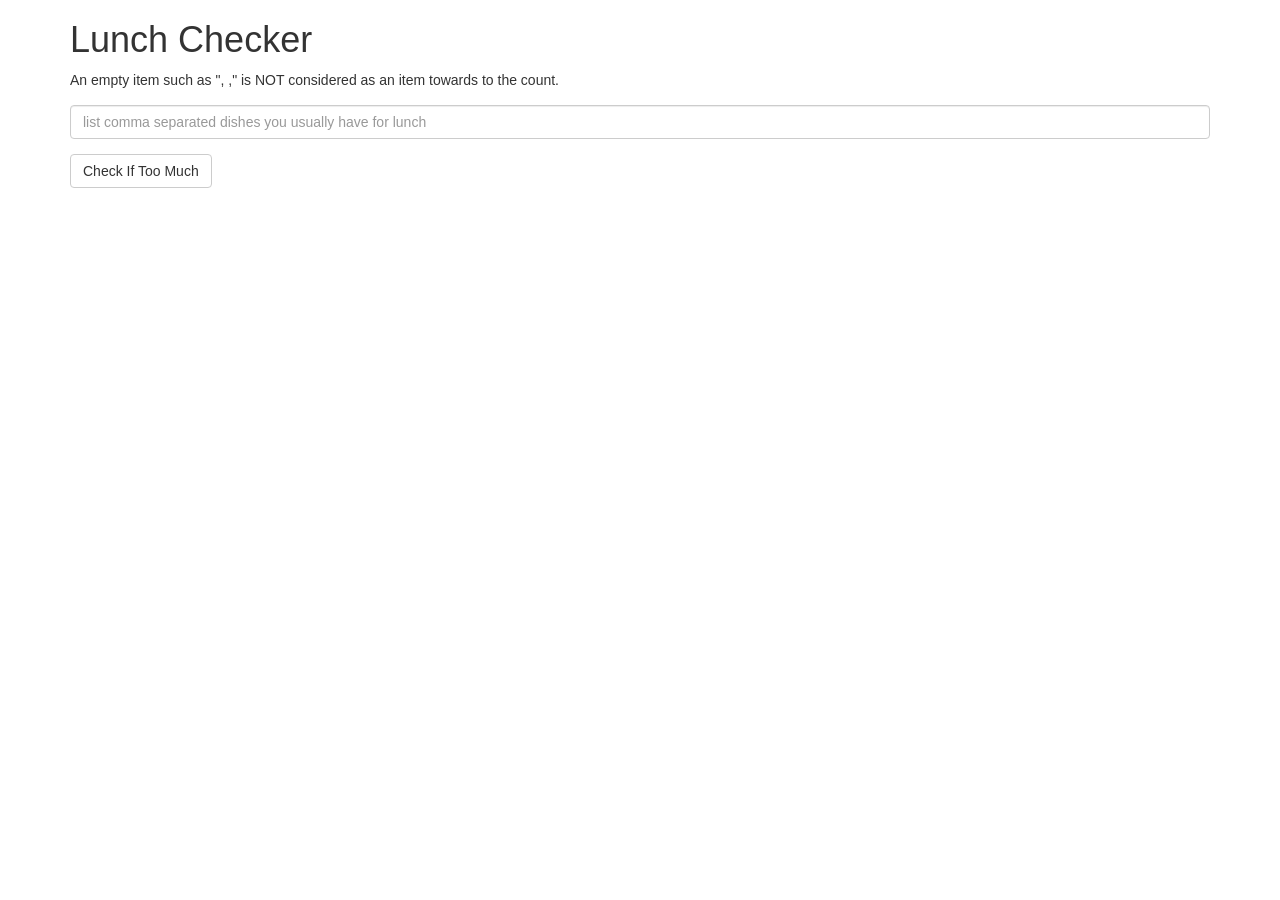
<file: module1-solution/index.html>
<!doctype html>
<html lang="en">
  <head>
    <title>Lunch Checker</title>
    <meta name="viewport" content="width=device-width, initial-scale=1">
    <link rel="stylesheet" href="styles/bootstrap.min.css">
    <style>
      .message { font-size: 1.3em; font-weight: bold; }
    </style>
    <script src="angular.min.js"></script>
    <script src="app.js"></script>
  </head>
<body ng-app='LunchCheck'>
   <div class="container" ng-controller='LunchCheckController'>
     <h1>Lunch Checker</h1>
         <div class="form-group">
             An empty item  such as ", ," is NOT considered as an item towards to the count.
         </div>
         <div class="form-group">
             <input id="lunch-menu" type="text"
             placeholder="list comma separated dishes you usually have for lunch"
             class="form-control" ng-model='lunchMenu'>
         </div>
         <div class="form-group message">
           {{message}}
         </div>
         <div class="form-group">
             <button class="btn btn-default" ng-click='checkMenu()'>Check If Too Much</button>
         </div>
   </div>
</body>
</html>
</file>
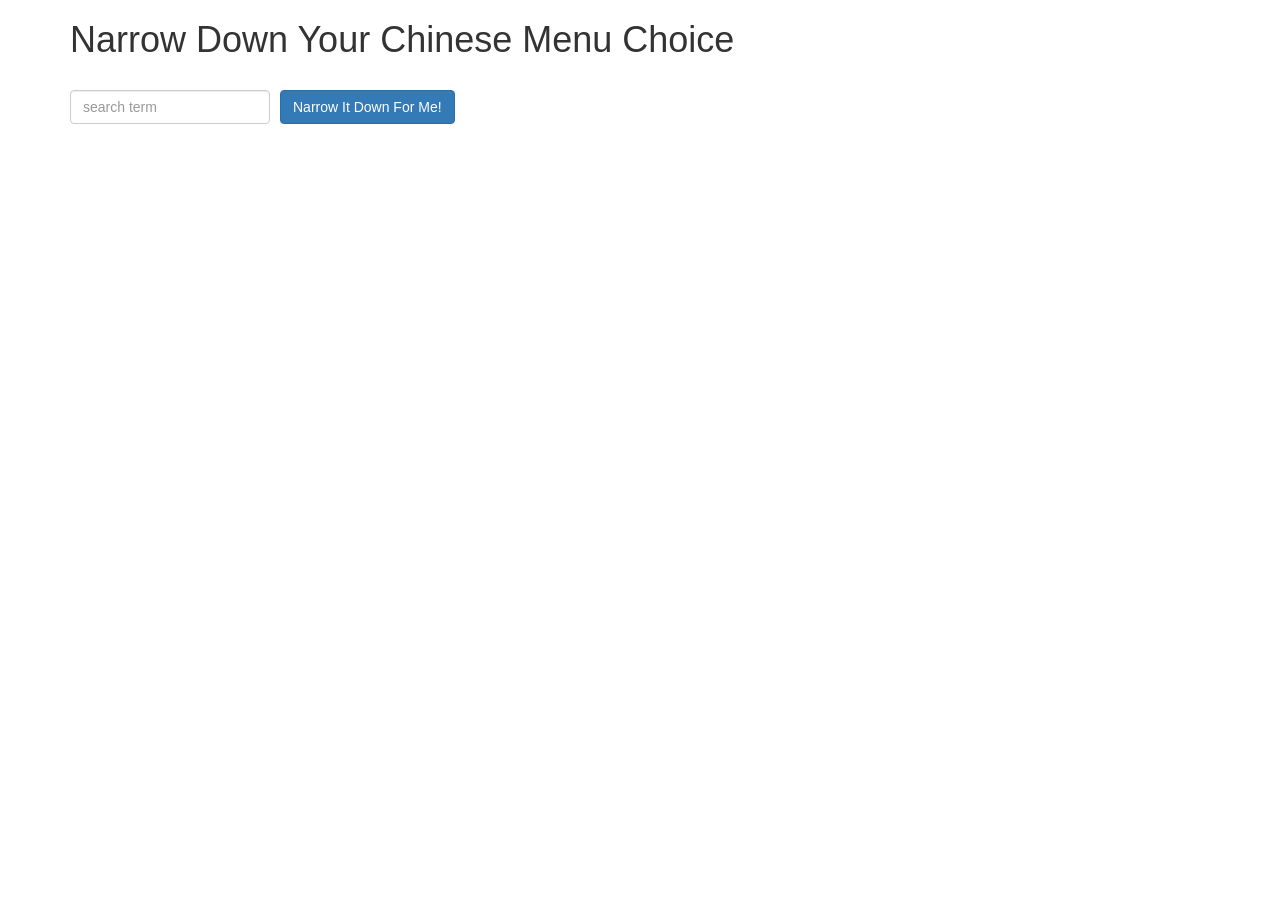
<file: module3-solution/index.html>
<!doctype html>
<html lang="en">
  <head>
    <title>Narrow Down Your Menu Choice</title>
    <meta name="viewport" content="width=device-width, initial-scale=1">
    <link rel="stylesheet" href="styles/bootstrap.min.css">
    <link rel="stylesheet" href="styles/styles.css">
    <script src='./js/angular.min.js'></script>
    <script src='./js/app.js'></script>
  </head>
<body ng-app='NarrowItDownApp'>
   <div class="container" ng-controller='NarrowItDownController as ctrl'>
    <h1>Narrow Down Your Chinese Menu Choice</h1>

    <div class="form-group">
      <input type="text" placeholder="search term" class="form-control" ng-model="ctrl.term">
    </div>
    <div class="form-group narrow-button">
      <button class="btn btn-primary" ng-click='ctrl.find()'>Narrow It Down For Me!</button>
    </div>

    <!-- found-items should be implemented as a component -->
    <found-items style="float:right;" found-menu-items="ctrl.found" on-remove="ctrl.removeItem(index)" error="ctrl.error"></found-items>
  </div>

</body>
</html>
</file>
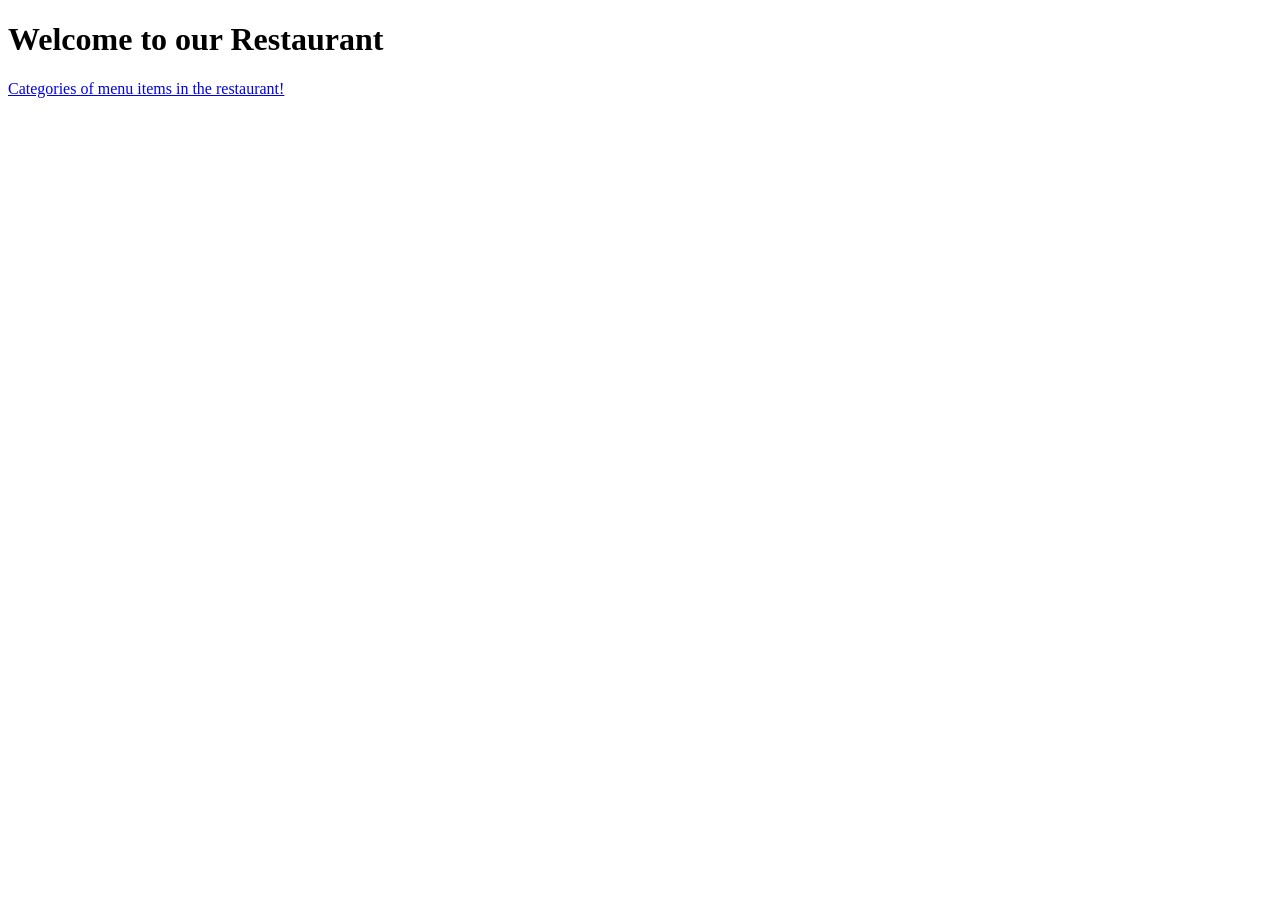
<file: module4-solution/index.html>
<!doctype html>
<html lang="en">
  <head>
    <title>Menu App</title>
    <meta name="viewport" content="width=device-width, initial-scale=1">
    <link rel="stylesheet" href="css/styles.css">
    <script src='lib/angular.min.js'></script>
    <script src='lib/angular-ui-router.min.js'></script>

    <script src='src/js/data.module.js'></script>
    <script src='src/js/menuapp.module.js'></script>

    <script src='src/js/routes.js'></script>

    <script src='src/js/menudata.service.js'></script>
    <script src='src/js/categorieslist.controller.js'></script>
    <script src='src/js/categories.component.js'></script>
    <script src='src/js/itemslist.controller.js'></script>
    <script src='src/js/items.component.js'></script>
  </head>

  <body ng-app='MenuApp'>
      <ui-view></ui-view>
  </body>
</html>
</file>
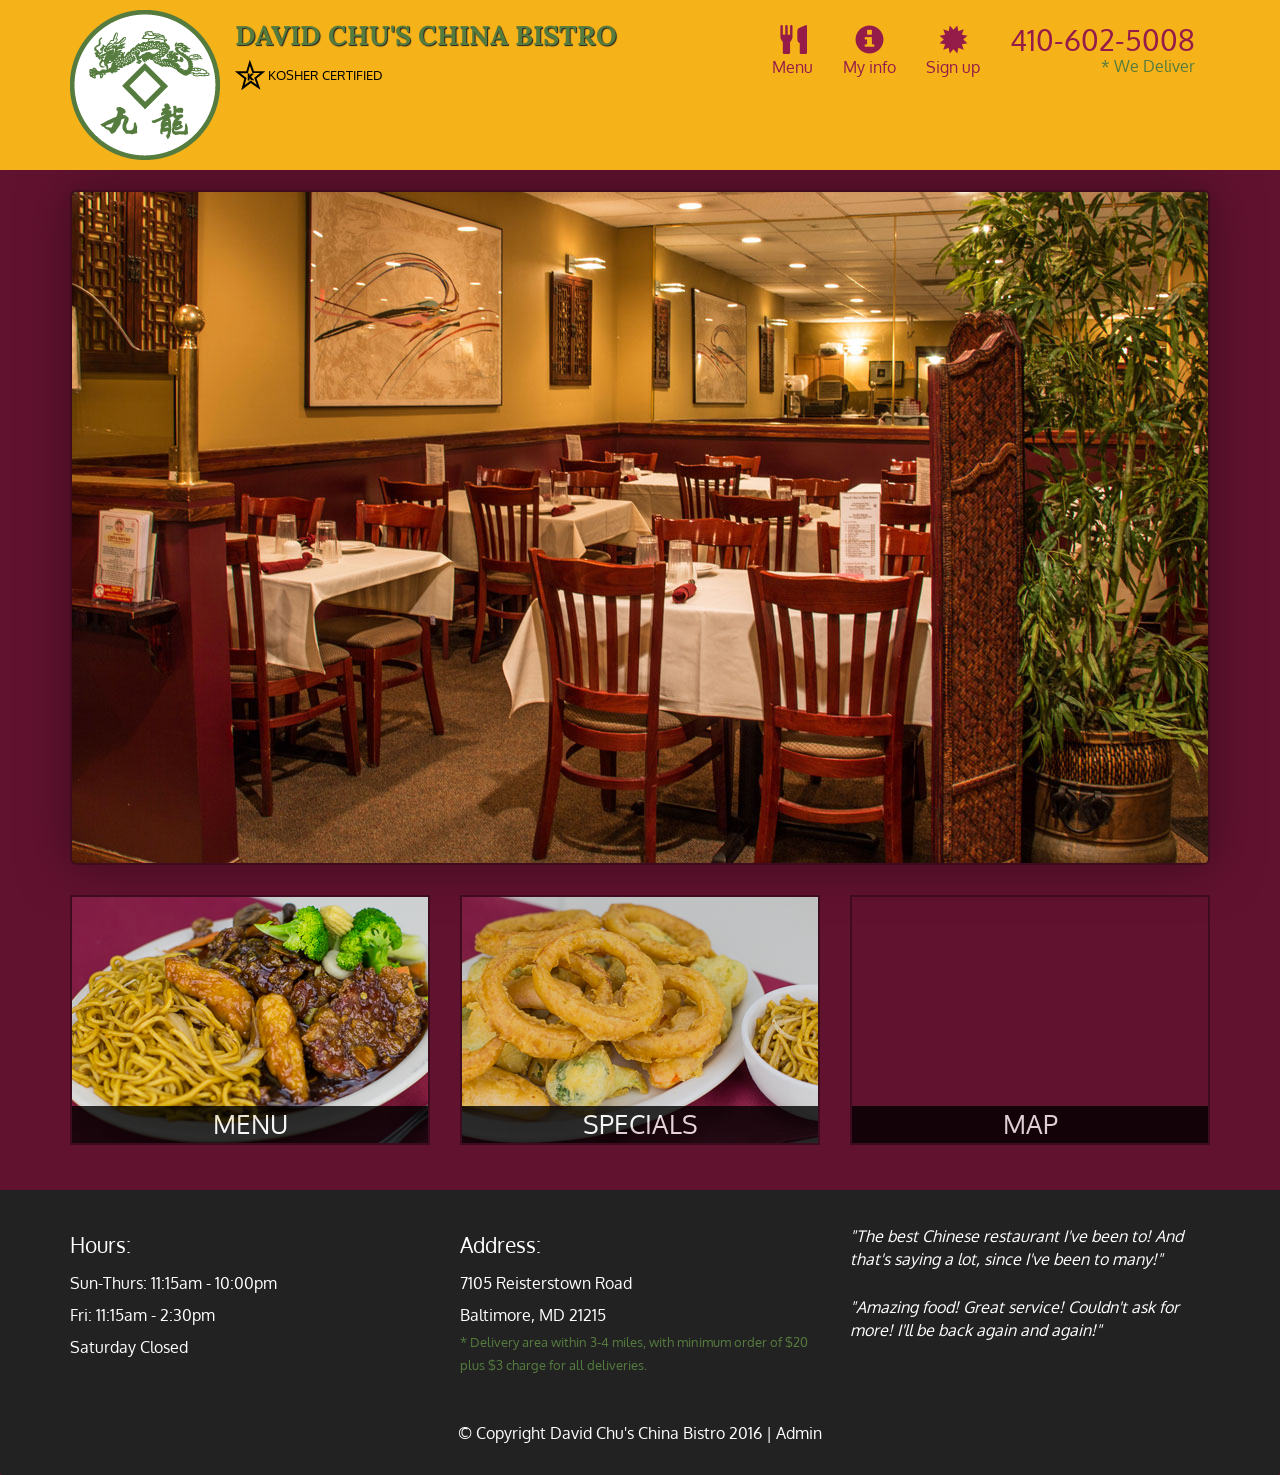
<file: module5-solution/index.html>
<!DOCTYPE html>
<html lang="en">
  <head>
    <meta charset="utf-8">
    <meta http-equiv="X-UA-Compatible" content="IE=edge">
    <meta name="viewport" content="width=device-width, initial-scale=1">
    <title>David Chu's China Bistro</title>
    <link href='https://fonts.googleapis.com/css?family=Oxygen:400,300,700' rel='stylesheet' type='text/css'>
    <link href='https://fonts.googleapis.com/css?family=Lora' rel='stylesheet' type='text/css'>
    <link rel="stylesheet" href="css/bootstrap.min.css">
    <link rel="stylesheet" href="css/restaurant.css">
    <link rel="stylesheet" href="css/common.css">
  </head>
  <body ng-app="restaurant" ng-strict-di>

    <!-- Fixed position loading indicator -->
    <loading class="loading-indicator"></loading>

    <header>
      <nav id="header-nav" class="navbar navbar-default">
        <div class="container">
          <div class="navbar-header">
            <a href="index.html" class="pull-left visible-md visible-lg">
              <div id="logo-img" alt="Logo image"></div>
            </a>

            <div class="navbar-brand">
              <a href="index.html"><h1>David Chu's China Bistro</h1></a>
              <p>
              <img src="images/star-k-logo.png" alt="Kosher certification">
              <span>Kosher Certified</span>
              </p>
            </div>

            <button id="navbarToggle" type="button" class="navbar-toggle collapsed" data-toggle="collapse" data-target="#collapsable-nav" aria-expanded="false">
              <span class="sr-only">Toggle navigation</span>
              <span class="icon-bar"></span>
              <span class="icon-bar"></span>
              <span class="icon-bar"></span>
            </button>
          </div>

          <div id="collapsable-nav" class="collapse navbar-collapse">
            <ul id="nav-list" class="nav navbar-nav navbar-right">
              <li id="navHomeButton" class="visible-xs">
                <a href="index.html">
                  <span class="glyphicon glyphicon-home"></span> Home</a>
              </li>
              <li id="navMenuButton" ui-sref-active="active">
                <a ui-sref="public.menu">
                  <span class="glyphicon glyphicon-cutlery"></span><br class="hidden-xs"> Menu</a>
              </li>
              <li>
                <a ui-sref="user-info">
                  <span class="glyphicon glyphicon-info-sign"></span><br class="hidden-xs"> My info</a>
              </li>
              <li>
                <a ui-sref="signup">
                  <span class="glyphicon glyphicon-certificate"></span><br class="hidden-xs"> Sign up</a>
              </li>
              <li id="phone" class="hidden-xs">
                <a href="tel:410-602-5008">
                  <span>410-602-5008</span></a><div>* We Deliver</div>
              </li>
            </ul><!-- #nav-list -->
          </div><!-- .collapse .navbar-collapse -->
        </div><!-- .container -->
      </nav><!-- #header-nav -->
    </header>

    <div id="call-btn" class="visible-xs">
      <a class="btn" href="tel:410-602-5008">
        <span class="glyphicon glyphicon-earphone"></span>
        410-602-5008
      </a>
    </div>
    <div id="xs-deliver" class="text-center visible-xs">* We Deliver</div>

    <ui-view>
      <div class="text-center initial-loading">
        <h2>Loading Site...</h2>
      </div>
    </ui-view>

    <footer class="panel-footer">
      <div class="container">
        <div class="row">
          <section id="hours" class="col-sm-4">
            <span>Hours:</span><br>
            Sun-Thurs: 11:15am - 10:00pm<br>
            Fri: 11:15am - 2:30pm<br>
            Saturday Closed
            <hr class="visible-xs">
          </section>
          <section id="address" class="col-sm-4">
            <span>Address:</span><br>
            7105 Reisterstown Road<br>
            Baltimore, MD 21215
            <p>* Delivery area within 3-4 miles, with minimum order of $20 plus $3 charge for all deliveries.</p>
            <hr class="visible-xs">
          </section>
          <section id="testimonials" class="col-sm-4">
            <p>"The best Chinese restaurant I've been to! And that's saying a lot, since I've been to many!"</p>
            <p>"Amazing food! Great service! Couldn't ask for more! I'll be back again and again!"</p>
          </section>
        </div>
        <div class="text-center">
          &copy; Copyright David Chu's China Bistro 2016 |
          <a ui-sref="admin.auth">Admin</a></div>
      </div>
    </footer>

    <!-- Libs -->
    <script src="lib/jquery-2.1.4.min.js"></script>
    <script src="lib/bootstrap.min.js"></script>
    <script src="lib/angular.min.js"></script>
    <script src="lib/angular-ui-router.min.js"></script>

    <!-- Main Restaurant Module -->
    <script src="src/restaurant.module.js"></script>

    <!-- Common Module -->
    <script src="src/common/common.module.js"></script>
    <script src="src/common/loading/loading.component.js"></script>
    <script src="src/common/loading/loading.interceptor.js"></script>
    <script src="src/common/menu.service.js"></script>

    <!-- Public Module -->
    <script src="src/public/public.module.js"></script>
    <script src="src/public/public.routes.js"></script>
    <script src="src/public/menu/menu.controller.js"></script>
    <script src="src/public/menu-category/menu-category.component.js"></script>
    <script src="src/public/menu-items/menu-items.controller.js"></script>
    <script src="src/public/menu-item/menu-item.component.js"></script>

    <script src="src/public/signup/signup.controller.js"></script>
    <script src="src/public/user/user.service.js"></script>
    <script src="src/public/user/user-info.controller.js"></script>
    <!-- ADMIN SITE -->

    <!--Application files -->

  </body>

</html>
</file>
<file: module3-solution/styles/styles.css>
h1 {
  margin-bottom: 30px;
}
input[type="text"] {
  width: 200px;
  float: left;
}
.narrow-button {
  float: left;
  margin-left: 10px;
}
.loader {
  display: none;
  margin-left: 5px;
  font-size: 10px;
  float: left;
  border-top: 1.1em solid rgba(147, 147, 147, 0.2);
  border-right: 1.1em solid rgba(147, 147, 147, 0.2);
  border-bottom: 1.1em solid rgba(147, 147, 147, 0.2);
  border-left: 1.1em solid #676767;
  -webkit-transform: translateZ(0);
  -ms-transform: translateZ(0);
  transform: translateZ(0);
  -webkit-animation: load8 1.1s infinite linear;
  animation: load8 1.1s infinite linear;
}
.loader,
.loader:after {
  border-radius: 50%;
  width: 3em;
  height: 3em;
}
.error {
  color: red;
  font-weight: bold;
}
@-webkit-keyframes load8 {
  0% {
    -webkit-transform: rotate(0deg);
    transform: rotate(0deg);
  }
  100% {
    -webkit-transform: rotate(360deg);
    transform: rotate(360deg);
  }
}
@keyframes load8 {
  0% {
    -webkit-transform: rotate(0deg);
    transform: rotate(0deg);
  }
  100% {
    -webkit-transform: rotate(360deg);
    transform: rotate(360deg);
  }
}
</file>
<file: module4-solution/css/styles.css>
li[ui-sref]:hover {
  display: inline-block;
  cursor: pointer;
  border: solid black 1px;
  padding-left: 5px;
  padding-right: 5px;
}
</file>
<file: module5-solution/css/restaurant.css>
body {
  font-size: 16px;
  color: #fff;
  background-color: #61122f;
  font-family: 'Oxygen', sans-serif;
}

.initial-loading {
  margin-top: 60px;
}

/** HEADER **/
#header-nav {
  background-color: #f6b319;
  border-radius: 0;
  border: 0;
}

#logo-img {
  background: url('../images/restaurant-logo_large.png') no-repeat;
  width: 150px;
  height: 150px;
  margin: 10px 15px 10px 0;
}

.navbar-brand {
  padding-top: 25px;
}
.navbar-brand h1 { /* Restaurant name */
  font-family: 'Lora', serif;
  color: #557c3e;
  font-size: 1.5em;
  text-transform: uppercase;
  font-weight: bold;
  text-shadow: 1px 1px 1px #222;
  margin-top: 0;
  margin-bottom: 0;
  line-height: .75;
}
.navbar-brand a:hover, .navbar-brand a:focus {
  text-decoration: none;
}
.navbar-brand p { /* Kosher cert */
  color: #000;
  text-transform: uppercase;
  font-size: .7em;
  margin-top: 15px;
}
.navbar-brand p span { /* Star-K */
  vertical-align: middle;
}

#nav-list {
  margin-top: 10px;
}
#nav-list a {
  color: #951C49;
  text-align: center;
}
#nav-list a:hover {
  background: #E7E7E7;
}
#nav-list a span {
  font-size: 1.8em;
}

#phone {
  margin-top: 5px;
}
#phone a { /* Phone number */
  text-align: right;
  padding-bottom: 0;
}
#phone div { /* We Deliver */
  color: #557c3e;
  text-align: right;
  padding-right: 15px;
}

.navbar-header button.navbar-toggle, .navbar-header .icon-bar {
  border: 1px solid #61122f;
}
.navbar-header button.navbar-toggle {
  clear: both;
  margin-top: -30px;
}
/* END HEADER */

/* FOOTER */
.panel-footer {
  margin-top: 30px;
  padding-top: 35px;
  padding-bottom: 30px;
  background-color: #222;
  border-top: 0;
}
.panel-footer div.row {
  margin-bottom: 35px;
}
#hours, #address {
  line-height: 2;
}
#hours > span, #address > span {
  font-size: 1.3em;
}
#address p {
  color: #557c3e;
  font-size: .8em;
  line-height: 1.8;
}
#testimonials {
  font-style: italic;
}
#testimonials p:nth-child(2) {
  margin-top: 25px;
}
a[ui-sref="admin.auth"] {
  color: #fff;
}
/* END FOOTER */

/********** Medium devices only **********/
@media (min-width: 992px) and (max-width: 1199px) {
  /* Header */
  #logo-img {
    background: url('../images/restaurant-logo_medium.png') no-repeat;
    width: 100px;
    height: 100px;
    margin: 5px 5px 5px 0;
  }
  /* End Header */
}


/********** Extra small devices only **********/
@media (max-width: 767px) {
  /* Header */
  .navbar-brand {
    padding-top: 10px;
    height: 80px;
  }
  .navbar-brand h1 { /* Restaurant name */
    padding-top: 10px;
    font-size: 5vw; /* 1vw = 1% of viewport width */
  }
  .navbar-brand p { /* Kosher cert */
    font-size: .6em;
    margin-top: 12px;
  }
  .navbar-brand p img { /* Star-K */
    height: 20px;
  }

  #collapsable-nav a { /* Collapsed nav menu text */
    font-size: 1.2em;
  }
  #collapsable-nav a span { /* Collapsed nav menu glyph */
    font-size: 1em;
    margin-right: 5px;
  }

  #call-btn > a {
    font-size: 1.5em;
    display: block;
    margin: 0 20px;
    padding: 10px;
    border: 2px solid #fff;
    background-color: #f6b319;
    color: #951c49;
  }
  #xs-deliver {
    margin-top: 5px;
    font-size: .7em;
    letter-spacing: .1em;
    text-transform: uppercase;
  }
  /* End Header */

  /* Footer */
  .panel-footer section {
    margin-bottom: 30px;
    text-align: center;
  }
  .panel-footer section:nth-child(3) {
    margin-bottom: 0; /* margin already exists on the whole row */
  }
  .panel-footer section hr {
    width: 50%;
  }
  /* End Footer */
}


/********** Super extra small devices Only :-) (e.g., iPhone 4) **********/
@media (max-width: 479px) {
  /* Header */
  .navbar-brand h1 { /* Restaurant name */
    padding-top: 5px;
    font-size: 6vw;
  }
  /* End Header */
}
</file>
<file: module5-solution/css/common.css>
.loading-indicator {
    display: block;
    width: 70px;
    position: fixed;
    left: 0;
    right: 0;
    margin: 0 auto;
    top: 40%;
    z-index: 100;
    background-color: #FFF;
}

.loading-indicator img {
    width: 70px;
    background-color: #FFF;
}

.ui-view-placeholder {
    margin-top: 60px;
}
</file>
